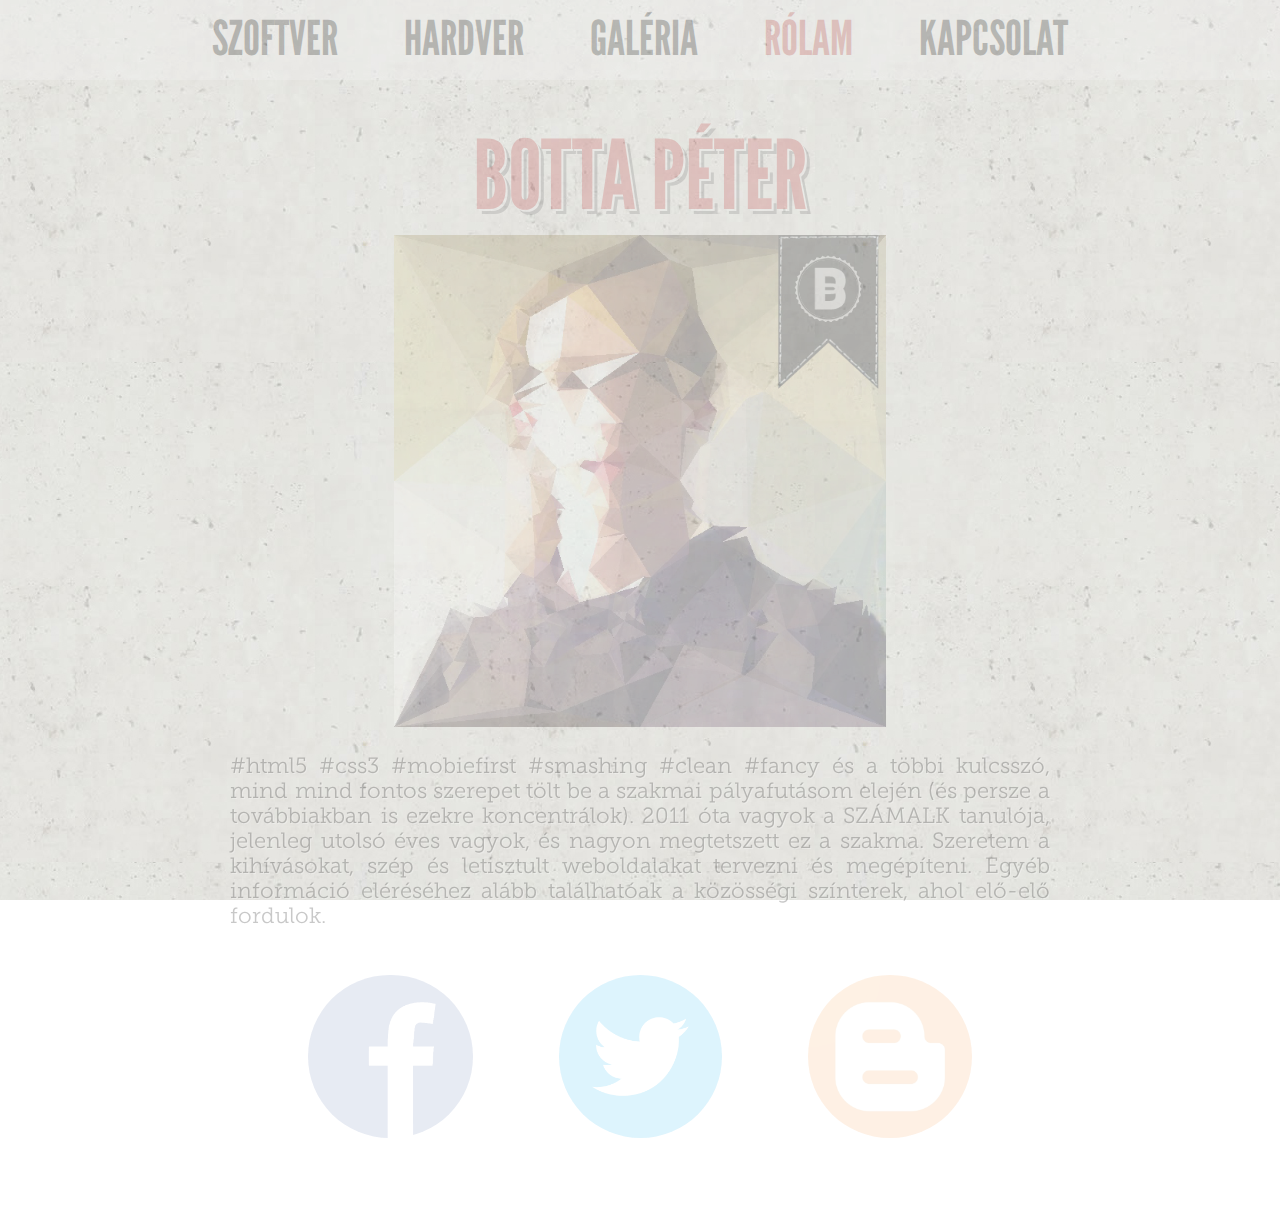
<file: about.html>
<!doctype html>
<html lang="hu">
<head>
	
	<meta charset="UTF-8">
	
	<title>iPhone 5 Knowledge</title>

	<meta name="author" content="EddyeWeb | Botta Péter | peter.botta92@gmail.com | +36-20-947-8605 | @eddyepagan">
	<meta name="description" content="MUSE rajongói portál">
	<meta name="keywords" content="muse, portál, zenekar">
	
	<meta name="MobileOptimized" content="320">
	<meta name="HandheldFriendly" content="True">
	<meta name="viewport" content="width=device-width,initial-scale=1" />
	<meta name="viewport" content="width=device-width, target-densitydpi=160dpi, initial-scale=1.0">
	
	<link rel="stylesheet" href="css/main.css">
	<link rel="stylesheet" href="css/mobile.css">	
	<link rel="stylesheet" href="css/branding.css">
	
	<script src="https://ajax.googleapis.com/ajax/libs/jquery/1.9.1/jquery.min.js"></script>
	<script src="js/fader.js" type="text/javascript"></script>
	<script src="js/scrollup.js" type="text/javascript"></script>

</head>
<body id="gallery">

<header>
	<nav id="mainNav">
		<ul>
			<li><a href="software.html">szoftver</a></li>
			<li><a href="hardware.html">hardver</a></li>
			<li><a href="gallery.html">galéria</a></li>
			<li><a href="about.html" class="active">rólam</a></li>
			<li><a href="contact.html">kapcsolat</a></li>
		</ul>
	</nav>
</header>

<section>
	<article>
		<h2 class="multi-h2">botta péter</h2>
		<div id="photoPeter">
			<img src="images/photopeter.jpg" alt="peterbotta">
		</div>
			<p>#html5 #css3 #mobiefirst #smashing #clean #fancy és a többi kulcsszó, mind mind fontos szerepet tölt be a szakmai pályafutásom elején (és persze a továbbiakban is ezekre koncentrálok). 2011 óta vagyok a SZÁMALK tanulója, jelenleg utolsó éves vagyok, és nagyon megtetszett ez a szakma. Szeretem a kihívásokat, szép és letisztult weboldalakat tervezni és megépíteni. Egyéb információ eléréséhez alább találhatóak a közösségi színterek, ahol elő-elő fordulok.</p>
			<div id="social">
				<a href="https://www.facebook.com/peter.botta.1" target="_blank" id="facebook">facebook</a>
				<a href="https://twitter.com/EddyePagan" target="_blank" id="twitter">twitter</a>
				<a href="http://eddyeweb.blogspot.hu/" target="_blank" id="blogger">blogger</a>
			</div>
	</article>
</section>
	
<a href="#" class="scrollup">Scroll</a>
	
<footer>
	<div id="footer-inner">
		<p>copyright &#169; 2013 <a href="about.html" class="linkMe">peterbotta</a><a href="index.html">nyitólap</a><a href="contact.html">kapcsolat</a></p>
	</div>
</footer>
	
</body>
</html>
</file>
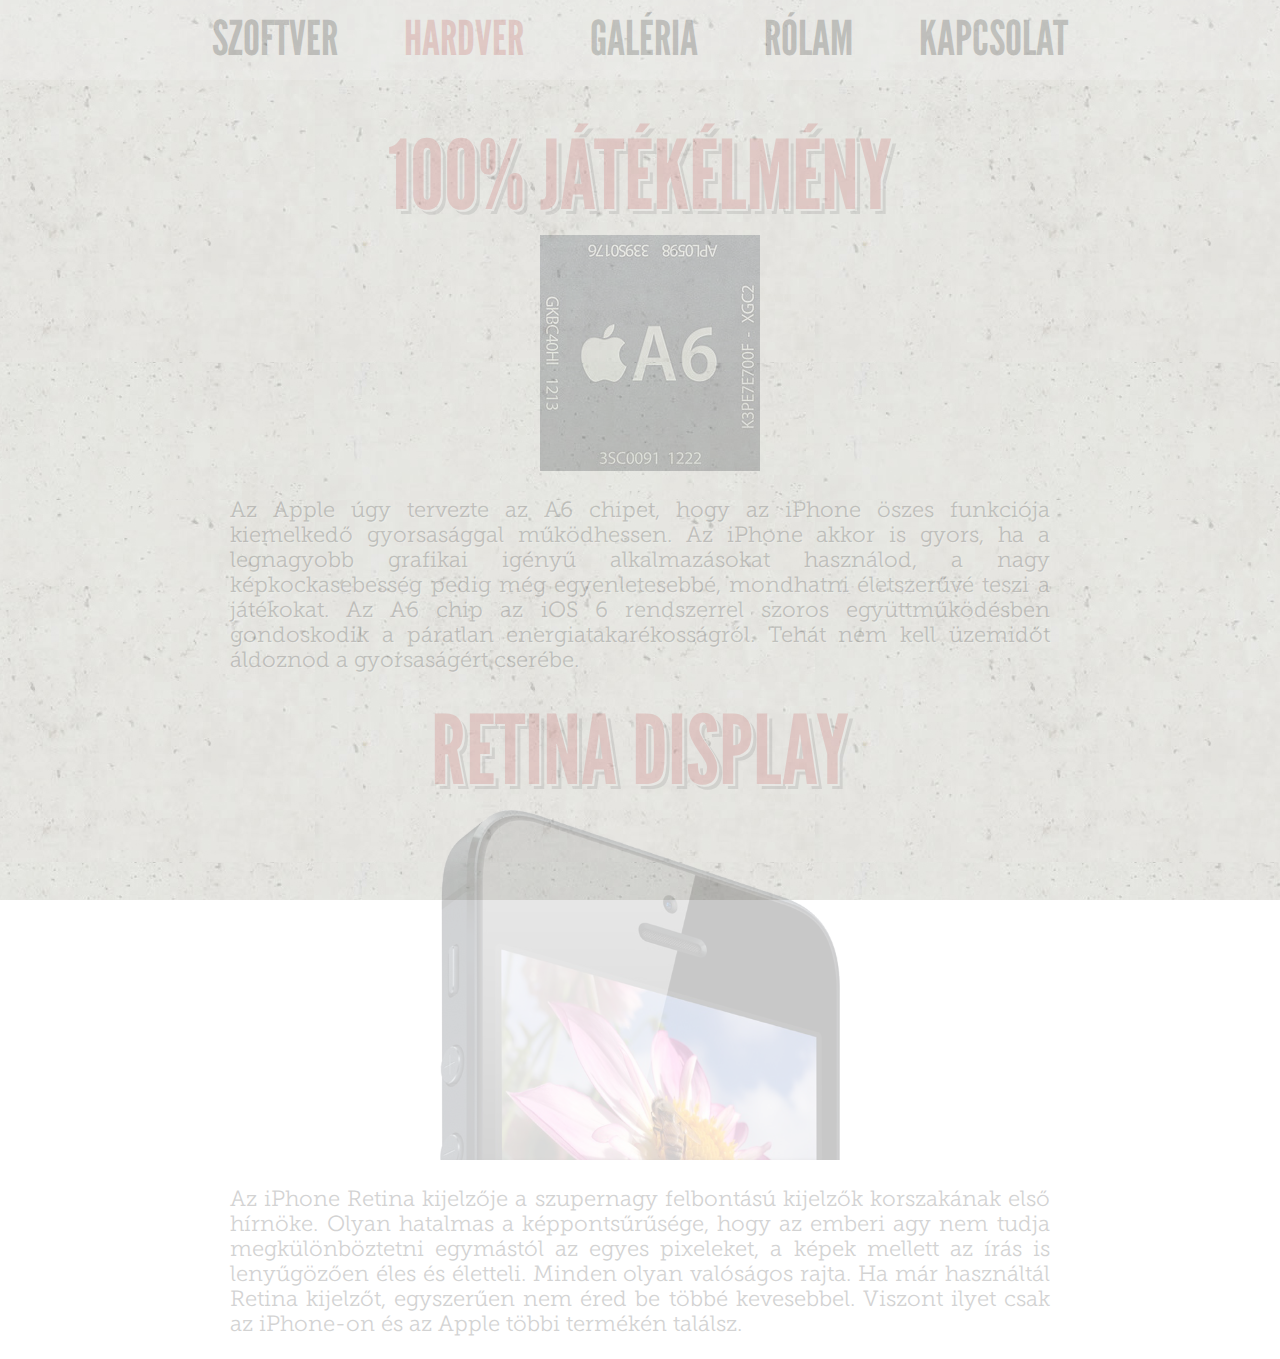
<file: hardware.html>
<!doctype html>
<html lang="hu">
<head>
	
	<meta charset="UTF-8">
	
	<title>iPhone 5 Knowledge</title>

	<meta name="author" content="EddyeWeb | Botta Péter | peter.botta92@gmail.com | +36-20-947-8605 | @eddyepagan">
	<meta name="description" content="MUSE rajongói portál">
	<meta name="keywords" content="muse, portál, zenekar">
	
	<meta name="MobileOptimized" content="320">
	<meta name="HandheldFriendly" content="True">
	<meta name="viewport" content="width=device-width,initial-scale=1" />
	<meta name="viewport" content="width=device-width, target-densitydpi=160dpi, initial-scale=1.0">
	
	<link rel="stylesheet" href="css/main.css">
	<link rel="stylesheet" href="css/mobile.css">	
	<link rel="stylesheet" href="css/branding.css">
	
	<script src="https://ajax.googleapis.com/ajax/libs/jquery/1.9.1/jquery.min.js"></script>
	<script src="js/fader.js" type="text/javascript"></script>
	<script src="js/scrollup.js" type="text/javascript"></script>

</head>
<body id="gallery">

<header>
	<nav id="mainNav">
		<ul>
			<li><a href="software.html">szoftver</a></li>
			<li><a href="hardware.html" class="active">hardver</a></li>
			<li><a href="gallery.html">galéria</a></li>
			<li><a href="about.html">rólam</a></li>
			<li><a href="contact.html">kapcsolat</a></li>
		</ul>
	</nav>
</header>

<section>
	<article>
		<h2 class="multi-h2">100% játékélmény</h2>
		<div id="hardwarePic">
			<img src="images/a6.jpg" alt="a6-chip">
		</div>
		<p>Az Apple úgy tervezte az A6 chipet, hogy az iPhone öszes funkciója kiemelkedő gyorsasággal működhessen. Az iPhone akkor is gyors, ha a legnagyobb grafikai igényű alkalmazásokat használod, a nagy képkockasebesség pedig még egyenletesebbé, mondhatni életszerűvé teszi a játékokat. Az A6 chip az iOS 6 rendszerrel szoros együttműködésben gondoskodik a páratlan energiatakarékosságról. Tehát nem kell üzemidőt áldoznod a gyorsaságért cserébe.</p>
	</article>
	<article>
		<h2 class="multi-h2">retina display</h2>
		<div id="hardwarePic-2">
			<img src="images/retina.PNG" alt="retina" width="400">
		</div>
		<p>Az iPhone Retina kijelzője a szupernagy felbontású kijelzők korszakának első hírnöke. Olyan hatalmas a képpontsűrűsége, hogy az emberi agy nem tudja megkülönböztetni egymástól az egyes pixeleket, a képek mellett az írás is lenyűgözően éles és életteli. Minden olyan valóságos rajta. Ha már használtál Retina kijelzőt, egyszerűen nem éred be többé kevesebbel. Viszont ilyet csak az iPhone-on és az Apple többi termékén találsz.</p>
	</article>
</section>
	
<a href="#" class="scrollup">Scroll</a>
	
<footer>
	<div id="footer-inner">
		<p>copyright &#169; 2013 <a href="about.html" class="linkMe">peterbotta</a><a href="index.html">nyitólap</a><a href="contact.html">kapcsolat</a></p>
	</div>
</footer>
	
</body>
</html>
</file>
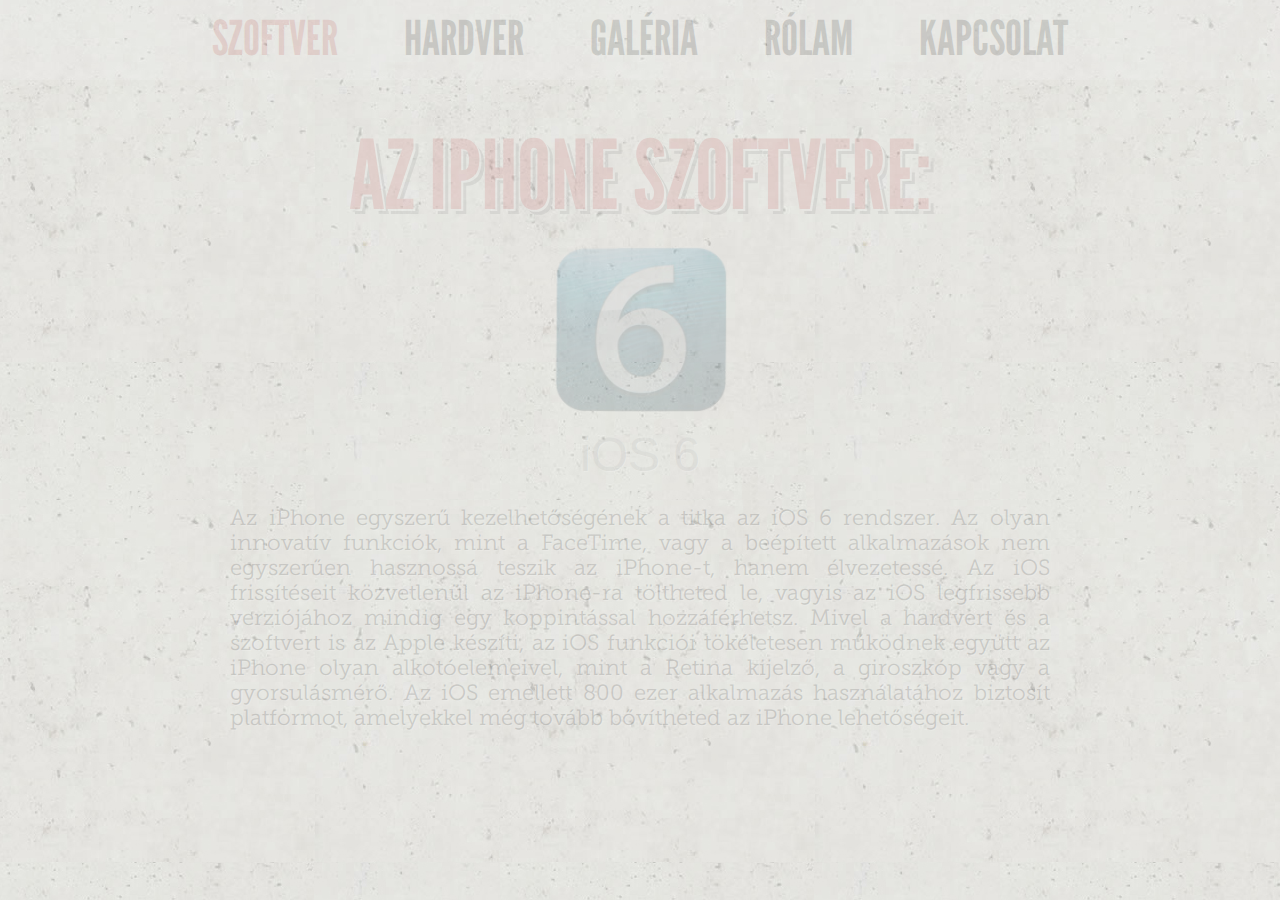
<file: software.html>
<!doctype html>
<html lang="hu">
<head>
	
	<meta charset="UTF-8">
	
	<title>iPhone 5 Knowledge</title>

	<meta name="author" content="EddyeWeb | Botta Péter | peter.botta92@gmail.com | +36-20-947-8605 | @eddyepagan">
	<meta name="description" content="MUSE rajongói portál">
	<meta name="keywords" content="muse, portál, zenekar">
	
	<meta name="MobileOptimized" content="320">
	<meta name="HandheldFriendly" content="True">
	<meta name="viewport" content="width=device-width,initial-scale=1" />
	<meta name="viewport" content="width=device-width, target-densitydpi=160dpi, initial-scale=1.0">
	
	<link rel="stylesheet" href="css/main.css">
	<link rel="stylesheet" href="css/mobile.css">	
	<link rel="stylesheet" href="css/branding.css">
	
	<script src="https://ajax.googleapis.com/ajax/libs/jquery/1.9.1/jquery.min.js"></script>
	<script src="js/fader.js" type="text/javascript"></script>
	<script src="js/scrollup.js" type="text/javascript"></script>

</head>
<body id="gallery">

<header>
	<nav id="mainNav">
		<ul>
			<li><a href="software.html" class="active">szoftver</a></li>
			<li><a href="hardware.html">hardver</a></li>
			<li><a href="gallery.html">galéria</a></li>
			<li><a href="about.html">rólam</a></li>
			<li><a href="contact.html">kapcsolat</a></li>
		</ul>
	</nav>
</header>

<section>
	<article>
		<h2 class="multi-h2">az iphone szoftvere:</h2>
			<div id="ios6">
				<img src="images/ios6.PNG" alt="ios6" width="200">
				<h3>iOS 6</h3>
			</div>
				<p>Az iPhone egyszerű kezelhetőségének a titka az iOS 6 rendszer. Az olyan innovatív funkciók, mint a FaceTime, vagy a beépített alkalmazások nem egyszerűen hasznossá teszik az iPhone-t, hanem élvezetessé. Az iOS frissítéseit közvetlenül az iPhone-ra töltheted le, vagyis az iOS legfrissebb verziójához mindig egy koppintással hozzáférhetsz. Mivel a hardvert és a szoftvert is az Apple készíti, az iOS funkciói tökéletesen működnek együtt az iPhone olyan alkotóelemeivel, mint a Retina kijelző, a giroszkóp vagy a gyorsulásmérő. Az iOS emellett 800 ezer alkalmazás használatához biztosít platformot, amelyekkel még tovább bővítheted az iPhone lehetőségeit.</p>
	</article>
</section>
	
<a href="#" class="scrollup">Scroll</a>
	
<footer>
	<div id="footer-inner">
		<p>copyright &#169; 2013 <a href="about.html" class="linkMe">peterbotta</a><a href="index.html">nyitólap</a><a href="contact.html">kapcsolat</a></p>
	</div>
</footer>
	
</body>
</html>
</file>
<file: css/branding.css>
@font-face {
    font-family: 'league_gothicregular';
    src: url('league_gothic-webfont.eot');
    src: url('league_gothic-webfont.eot?#iefix') format('embedded-opentype'),
         url('league_gothic-webfont.woff') format('woff'),
         url('league_gothic-webfont.ttf') format('truetype');
    font-weight: normal;
    font-style: normal;
}

@font-face {
    font-family: 'museo_slab300';
    src: url('museo_slab_1-webfont.eot');
    src: url('museo_slab_1-webfont.eot?#iefix') format('embedded-opentype'),
         url('museo_slab_1-webfont.woff') format('woff'),
         url('museo_slab_1-webfont.ttf') format('truetype');
    font-weight: normal;
    font-style: normal;
}
</file>
<file: css/main.css>
/*
This CSS is written by Peter Botta
*/

/*
	font: 100% normal 'League Gothic', Arial, Helvetica, sans-serif;
	colors: #c75b5b > RED
			#f6f5f7 > SILVER
*/

/* Personal Reset */

body {
	margin: 0;
	padding: 0;
	font: 100% normal Arial, Helvetica, sans-serif;
}

h1, h2, h3, h4, h5, h6 {
	margin: 0;
	padding: 0;
}

a {
	text-decoration: none;
	color: black;
}
	a:hover {
		color: #c75b5b;
	}
	
ul {
	margin: 0;
	padding: 0;
}
	
li {
	list-style: none;
}

iframe {
	margin: 0;
	padding: 0;
}


/* Personal style */

body {
	background-image: url(../images/stone.JPG);
	background-attachment: fixed;
}

header {
	margin: 0 auto;
	width: 100%;
	min-height: 580px;
	background-color: #f6f5f7;
}

#mainNav {
	margin: 0 auto;
	width: 80%;
}

#mainNav ul {
	margin: 0 auto;
	text-align: center;
	padding: 10px 0;
}

#mainNav ul li {
	display: inline;
	margin: 0 3%;
}

#mainNav ul li a {
	text-transform: uppercase;
	font-family: 'league_gothicregular', Arial, Helvetica, sans-serif;
	font-size: 3em;
	color: #333;
	-webkit-transition: all 0.3s ease-in;
	   -moz-transition: all 0.3s ease-in;
		-ms-transition: all 0.3s ease-in;
		 -o-transition: all 0.3s ease-in;
			transition: all 0.3s ease-in;
}

	#mainNav ul li a:hover {
		color: #c75b5b;
		-webkit-transition: all 0.3s ease-out;
		   -moz-transition: all 0.3s ease-out;
			-ms-transition: all 0.3s ease-out;
			 -o-transition: all 0.3s ease-out;
				transition: all 0.3s ease-out;
	}
	
	#mainNav .active {
		color: #c75b5b;
	}
	
#video_background {
	position: absolute; 
	top: 80px;
	bottom: 0;
	right: 0;
	min-width: 100%;
	width: 100%;
	height: 300px;
	min-height: 500px;
	overflow: hidden; 
}

section {
	margin: 0 auto;
	width: 80%;
	min-height: 500px;
	padding: 40px 0 0 0;
}

article {

}

article p {
	font-family: 'museo_slab300', Arial, Helvetica, sans-serif;
	font-size: 1.4em;
	color: #333;
	text-align: justify;
	text-shadow: #fff 1px 1px 0;
}

.multi-h2 {
	text-align: center;
	cursor: pointer;
	font-family: 'league_gothicregular', Arial, Helvetica, sans-serif;
	font-size: 6em;
	text-transform: uppercase;
	font-weight: normal;
	color: #c75b5b;
	text-shadow:#f0f0f0 2px 2px 0,
				#888888 5px 5px 0;
	-webkit-transition: all 0.2s ease-in;
	   -moz-transition: all 0.2s ease-in;
		-ms-transition: all 0.2s ease-in;
		 -o-transition: all 0.2s ease-in;
			transition: all 0.2s ease-in;
}
	.multi-h2:hover {
		color: #333;
		text-shadow:#f0f0f0 2px 2px 0,
					#c75b5b 5px 5px 0;
		-webkit-transition: all 0.2s ease-out;
		   -moz-transition: all 0.2s ease-out;
			-ms-transition: all 0.2s ease-out;
			 -o-transition: all 0.2s ease-out;
				transition: all 0.2s ease-out;					
	}

/* GALLERY */

#gallery {
}

#gallery header {
	min-height: 80px;
}

#gallery section, #gallery article {
	width: 80%;
	margin: 0 auto;
}

#galleryNav {
	text-align: center;
}

#galleryNav ul {
}

#galleryNav ul li {
	margin: 0;
	width: 30%;
	display: inline-block;
}

#galleryNav ul li a {
}

#galleryNav ul li a img {
    max-width:100%;
	cursor: pointer;
	margin: 10px;
	opacity: 0.5;
	-webkit-transition: all 0.2s ease-in;
	   -moz-transition: all 0.2s ease-in;
		-ms-transition: all 0.2s ease-in;
		 -o-transition: all 0.2s ease-in;
			transition: all 0.2s ease-in;	
}
	#galleryNav ul li a img:hover {
		opacity: 1;
		-webkit-transform: scale(1.2) rotate(360deg);
		   -moz-transform: scale(1.2) rotate(360deg);
			-ms-transform: scale(1.2) rotate(360deg);
			 -o-transform: scale(1.2) rotate(360deg);
				transform: scale(1.2) rotate(360deg);
		-webkit-transition: all 0.2s ease-out;
		   -moz-transition: all 0.2s ease-out;
			-ms-transition: all 0.2s ease-out;
			 -o-transition: all 0.2s ease-out;
				transition: all 0.2s ease-out;
	}
	
#closeGalery {
	position: absolute;
	left: 5px;
	font-weight: bold;
	font-size: 2em;
}
	
#bigPic {
	display: none;
	position: absolute;
	top: 10%;
	z-index: 2;
}

#bigPic img {
	max-width: 80%;
}

#bigPic a {
	cursor: pointer;
}

#black {
	z-index: 1;
	width: 100%;
	height: 100%;
	background-color: rgba(0, 0, 0, 0.75);
	position: fixed;
	top: 0;
	left: 0;
	display: none;
}

#ios6 {
	width: 200px;
	margin: 0 auto;
}

#ios6 h3 {
	text-align: center;
	font-size: 3em;
	color: #b0b0b0;
	font-family: Arial, Helvetica, sans-serif;
	font-weight: lighter;
	text-shadow: #fff 1px 1px 0;
}

#hardwarePic {
	width: 200px;
	margin: 0 auto;
}
#hardwarePic-2 {
	width: 400px;
	margin: 0 auto;
}

#photoPeter {
	width: 60%;
	margin: 0 auto;
	text-align: center;
}
#photoPeter img {
	max-width: 100%;
	height: auto;
}

#social {
	text-align: center;
	margin: 120px 0 140px 0;
}

#social a {
	margin: 0 5%;
}

	#facebook {
		background-image: url(../images/facebook.PNG);
		background-size: 100%;
		padding: 73px 50px;
		color: transparent;
		-webkit-border-radius: 999px;
		border-radius: 999px;
		opacity: 0.5;
		-webkit-transition: all 0.2s ease-out;
		   -moz-transition: all 0.2s ease-out;
			-ms-transition: all 0.2s ease-out;
			 -o-transition: all 0.2s ease-out;
				transition: all 0.2s ease-out;
	}
		#facebook:hover {
			opacity: 1;
			-webkit-transition: all 0.2s ease-out;
			   -moz-transition: all 0.2s ease-out;
				-ms-transition: all 0.2s ease-out;
				 -o-transition: all 0.2s ease-out;
					transition: all 0.2s ease-out;					
		}
	
	#twitter {
		background-image: url(../images/twitter.png);
		background-size: 100%;
		padding: 73px 60px;
		color: transparent;
		-webkit-border-radius: 999px;
		border-radius: 999px;
		opacity: 0.5;
		-webkit-transition: all 0.2s ease-out;
		   -moz-transition: all 0.2s ease-out;
			-ms-transition: all 0.2s ease-out;
			 -o-transition: all 0.2s ease-out;
				transition: all 0.2s ease-out;
	}
		#twitter:hover {
			opacity: 1;
			-webkit-transition: all 0.2s ease-out;
			   -moz-transition: all 0.2s ease-out;
				-ms-transition: all 0.2s ease-out;
				 -o-transition: all 0.2s ease-out;
					transition: all 0.2s ease-out;
		}

	#blogger {
		background-image: url(../images/blogger.jpg);
		background-size: 100%;
		padding: 73px 55px;
		color: transparent;
		-webkit-border-radius: 999px;
		border-radius: 999px;
		opacity: 0.5;
		-webkit-transition: all 0.2s ease-out;
		   -moz-transition: all 0.2s ease-out;
			-ms-transition: all 0.2s ease-out;
			 -o-transition: all 0.2s ease-out;
				transition: all 0.2s ease-out;
	}
		#blogger:hover {
			opacity: 1;
			-webkit-transition: all 0.2s ease-out;
			   -moz-transition: all 0.2s ease-out;
				-ms-transition: all 0.2s ease-out;
				 -o-transition: all 0.2s ease-out;
					transition: all 0.2s ease-out;			
		}
		
#contactme {
	margin: 60px 0 0 0;
}

#contactme p {
	text-align: center;
}

#googleMap {
	height: 500px;
	width: 100%;
}

footer {
	margin: 80px auto 0;
	width: 100%;
	background-color: #c75b5b;
}

#footer-inner {
	width: 80%;
	height: 60px;
	line-height: 60px;
	margin: 0 auto;
	color: #f8f8f8;
}
	#footer-inner a {
		text-transform: uppercase;
		margin: 0 20px;
		float: right;
		color: #e7e7e7;
		-webkit-transition: all 0.3s ease-in;
		   -moz-transition: all 0.3s ease-in;
			-ms-transition: all 0.3s ease-in;
			 -o-transition: all 0.3s ease-in;
				transition: all 0.3s ease-in;
	}
	#footer-inner a:hover {
		color: #fff;
		-webkit-transition: all 0.3s ease-in;
		   -moz-transition: all 0.3s ease-in;
			-ms-transition: all 0.3s ease-in;
			 -o-transition: all 0.3s ease-in;
				transition: all 0.3s ease-in;
	}
	.linkMe {
		margin-right: 0 !important;
	}

/***** Scrollup *****/

.scrollup {
    width: 40px;
    height: 40px;
    opacity: 0.3;
    position: fixed;
    bottom: 80px;
    right: 60px;
    display: none;
    text-indent: -9999px;
    background: url('../images/icon_top.png') no-repeat;
	-webkit-transition: all 0.3s ease;
	   -moz-transition: all 0.3s ease;
		-ms-transition: all 0.3s ease;
		 -o-transition: all 0.3s ease;
			transition: all 0.3s ease;
}

.scrollup:hover {
	opacity: 0.8;
	-webkit-transition: all 0.3s ease;
	   -moz-transition: all 0.3s ease;
		-ms-transition: all 0.3s ease;
		 -o-transition: all 0.3s ease;
			transition: all 0.3s ease;
}

/***** Scrollup *****/
	
/* Media Queries */

@media screen and (max-width: 1060px) {
	#mainNav ul li a {
		font-size: 2em;
		line-height: 60px;
	}
}
</file>
<file: css/mobile.css>
@media only screen 
and (min-device-width : 320px) 
and (max-device-width : 480px) {
	/* RESET */
	
	html {
		min-height: 100%;
		background-image: none;
		background-color: #ececec;
		font-size: 100%;
	}

	body {
		background-image: none;
		background-color: #ececec;
	}

	#mainNav {
		margin: 0 auto;
		width: 100%;
	}

	#mainNav ul li a {
		text-transform: uppercase;
		font-family: 'league_gothicregular', Arial, Helvetica, sans-serif;
		font-size: 1em;
		color: #333;
	}

		
		#mainNav .active {
			color: #c75b5b;
		}

	article p {
		font-family: 'museo_slab300', Arial, Helvetica, sans-serif;
		font-size: 1em;
		color: #333;
		text-align: justify;
		text-shadow: #fff 1px 1px 0;
	}

	.multi-h2 {
		text-align: center;
		cursor: pointer;
		font-family: 'league_gothicregular', Arial, Helvetica, sans-serif;
		font-size: 2.2em;
		text-transform: uppercase;
		font-weight: normal;
		color: #c75b5b;
		text-shadow:#f0f0f0 1px 1px 0,
					#888888 2px 2px 0;
	}

	section {
		margin: 0 auto;
		width: 95%;
		min-height: 500px;
		padding: 40px 0 0 0;
	}

	#gallery section, #gallery article {
		width: 95%;
		margin: 0 auto;
	}

	#hardwarePic-2 img {
		width: 300px !important;
	}

	footer {
		margin: 80px auto 0;
		width: 100%;
		background-color: #c75b5b;
	}

	#footer-inner {
		text-align: center;
		height: auto;
	}

	#footer-inner a {
		float: none;
		margin: 0 10px;
		font-size: 0.75em;
	}

		.linkMe {
			margin-right: 10px !important;
		}


	#social {
		text-align: center;
		margin: 60px 0 70px 0;
	}

	#social a {
		margin: 0;
	}

	iframe {
		height: 200px;
	}

	#facebook {
		background-image: url(../images/facebook.PNG);
		background-size: 100%;
		padding: 30px 8px;
		color: transparent;
		-webkit-border-radius: 999px;
		border-radius: 999px;
		opacity: 1;
	}
	
	#twitter {
		background-image: url(../images/twitter.png);
		background-size: 100%;
		padding: 30px 18px;
		color: transparent;
		-webkit-border-radius: 999px;
		border-radius: 999px;
		opacity: 1;
	}

	#blogger {
		background-image: url(../images/blogger.jpg);
		background-size: 100%;
		padding: 32px 17px;
		color: transparent;
		-webkit-border-radius: 999px;
		border-radius: 999px;
		opacity: 1;
	}


	.scrollup {
		width: 40px;
		height: 40px;
		opacity: 0.5;
		position: fixed;
		display: none;
		bottom: 20px;
		right: 10px;
		text-indent: -9999px;
		background: url('../images/icon_top.png') no-repeat;
	}


/***** Scrollup *****/


}
</file>
